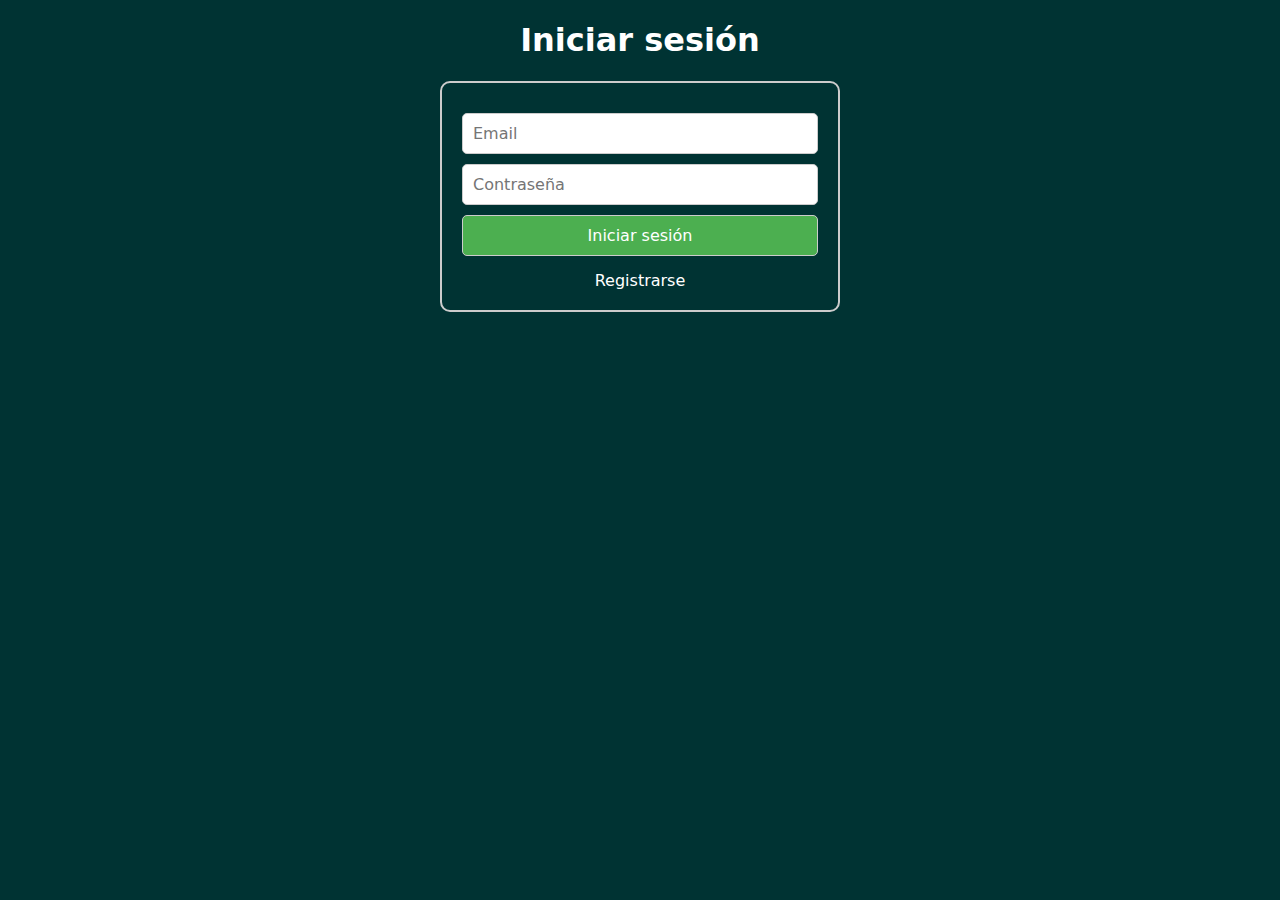
<file: html/login.html>
<!DOCTYPE html>
<html lang="en">
<head>
    <meta charset="UTF-8">
    <meta name="viewport" content="width=device-width, initial-scale=1.0">
    <title>Iniciar sesion</title>
    <link rel="stylesheet" href="/css/registry-styles.css">
</head>
<body>
    <main>
        <h1 class="firstTitle">Iniciar sesión</h1>
        <form class="form" action="" method="get">
            <div>
                <input class="input" type="email" placeholder="Email" id="email">
                <div class="error-text"></div>
            </div>
            <div class="error">
                <input class="input" type="password" placeholder="Contraseña" id="password">
                <div class="error-text"></div>
            </div>
            <input class="button" type="submit" value="Iniciar sesión">

            <a href="registry.html" class="registry">Registrarse</a>
        </form>
    </main>
    <script src="../js/validators.js"></script>
</body>
</html>
</file>
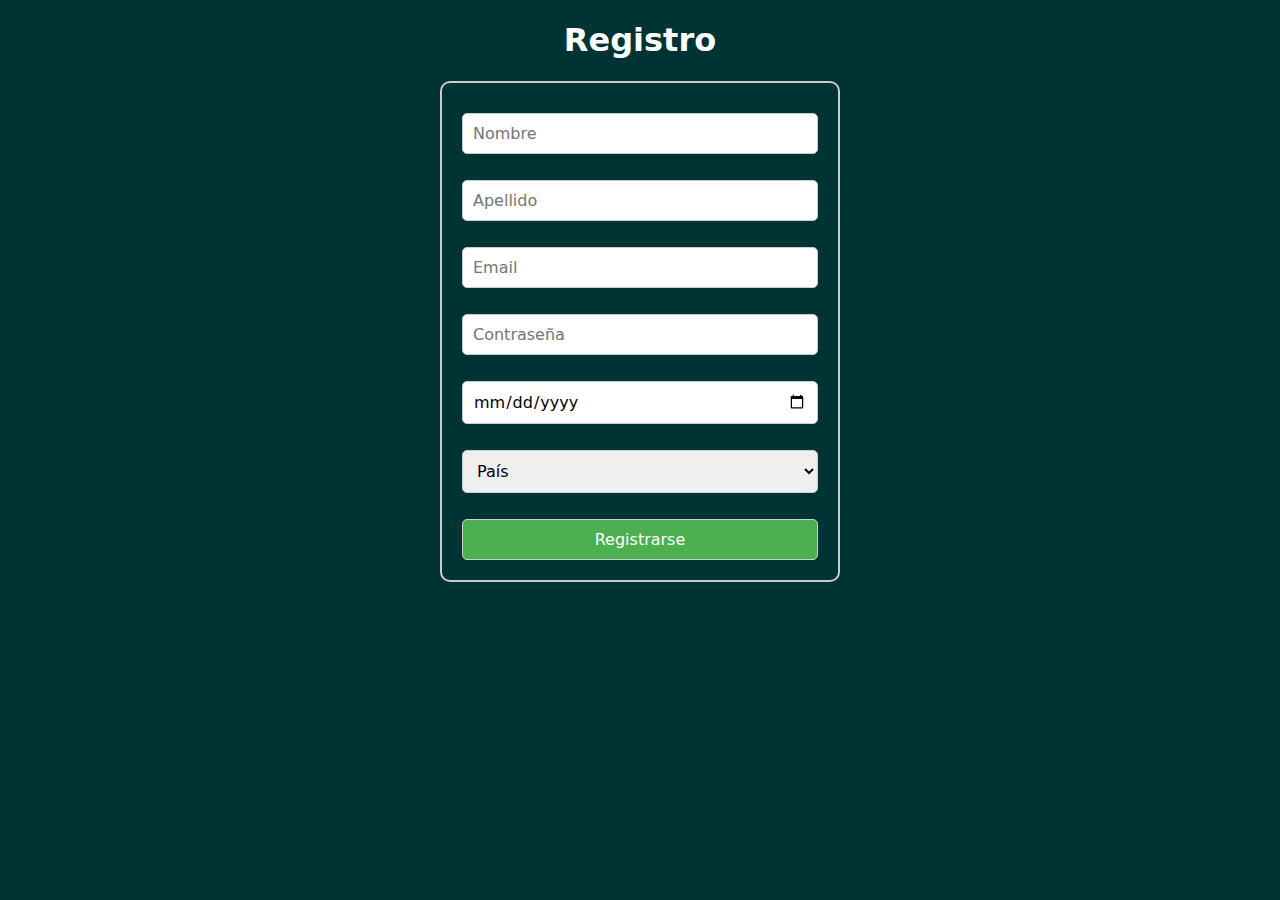
<file: html/registry.html>
<!DOCTYPE html>
<html lang="es">

<head>
    <meta charset="UTF-8">
    <meta name="viewport" content="width=device-width, initial-scale=1.0">
    <title>Formulario de registro</title>
    <link rel="stylesheet" href="/css/registry-styles.css">
    
</head>

<body>
    <h1 class="firstTitle">Registro</h1>

    <form class="form">
        <div>
            <input class="input" placeholder="Nombre" id="nombre" name="nombre" required type="text">
            <p class="error-text"></p>
        </div>
        <div>
            <input class="input" placeholder="Apellido" id="apellido" name="apellido" required type="text">
            <p class="error-text"></p>
        </div>
        <div>
            <input class="input" placeholder="Email" id="email" name="email" required type="email">
            <p class="error-text"></p>
        </div>
        <div>
            <input class="input" placeholder="Contraseña" id="contrasena" name="contrasena" required type="password">
            <p class="error-text"></p>
        </div>
        <!-- <div>
            <input class="input" placeholder="Repetir contraseña" id="confirmarContrasena" name="confirmarContrasena" required type="password">
            <p class="error-text"></p>
        </div> -->
        <div>
            <input class="date" placeholder="Fecha de Nacimiento (dd/mm/aaaa)" required id="fechaNacimiento" name="fechaNacimiento"  type="date">
            <p class="error-text"></p>
        </div>
        <div>
            <select class="country" name="country" id="country" required>
                <option value="">País</option>
                <option value="AR">Argentina</option>
                <option value="BO">Bolivia</option>
                <option value="BR">Brasil</option>
                <option value="CH">Chile</option>
                <option value="CO">Colombia</option>
                <option value="EC">Ecuador</option>
                <option value="PY">Paraguay</option>
                <option value="PE">Perú</option>
                <option value="UY">Uruguay</option>
                <option value="VE">Venezuela</option>
            </select>
            <p class="error-text"></p>
        </div>
        <div>
            <button class="button" type="submit">Registrarse</button>
        </div>
    </form>
    <script>
        AOS.init();

        window.onload = function () {
            var urlParams = new URLSearchParams(window.location.search);
            if (urlParams.get('exito') === 'true') {
                document.getElementById('mensajeExito').style.display = 'block';
            } else if (urlParams.get('error') === 'true') {
                document.getElementById('mensajeError').style.display = 'block';
            }
        };
    </script>
</body>

</html>
</file>
<file: css/registry-styles.css>
*{  
    box-sizing: border-box;
    font-family: system-ui, -apple-system, BlinkMacSystemFont, 'Segoe UI', Roboto, Oxygen, Ubuntu, Cantarell, 'Open Sans', 'Helvetica Neue', sans-serif;
    font-size: 1rem;
    font-weight: 500;
}

body{
    background-color: #003333;
}

.firstTitle{
    color:white;
    font-size: 2rem;
    text-align: center;
    font-weight: 700;
}

/* Estilo general del formulario */
.form {
    width: 400px;
    margin: auto auto;
    /* Centrar el formulario horizontal y verticalmente */
    padding: 20px;
    border: 2px solid #ccc;
    border-radius: 10px;

    /* Estilo para el href del formulario de inicio */
    .registry {
        display: block;
        font-size: 1rem;
        text-decoration: none;
        text-align: center;
        color: white;
        margin-top: 15px;
    }

    .label {
        color: white;
    }

    .input{
        width: 100%;
        padding: 10px;
        border: 1px solid #ccc;
        border-radius: 5px;
        margin-top: 10px;
        text-align: left;
    }
    /* Formulario de ingreso */
    .country{
        width: 100%;
        padding: 10px;
        border: 1px solid #ccc;
        border-radius: 5px;
        margin-top: 10px;
    }
    /* formulario de ingreso */
    .date{
        width: 100%;
        padding: 10px;
        border: 1px solid #ccc;
        border-radius: 5px;
        margin-top: 10px;
    }

    /* Estilos para el botón de registro */
    .button{
        background-color: #4CAF50;
        width: 100%;
        padding: 10px;
        border: 1px solid #ccc;
        border-radius: 5px;
        margin-top: 10px;
        color: white;

        &:hover{
            background-color: #541232;
        }
    }

}
</file>
